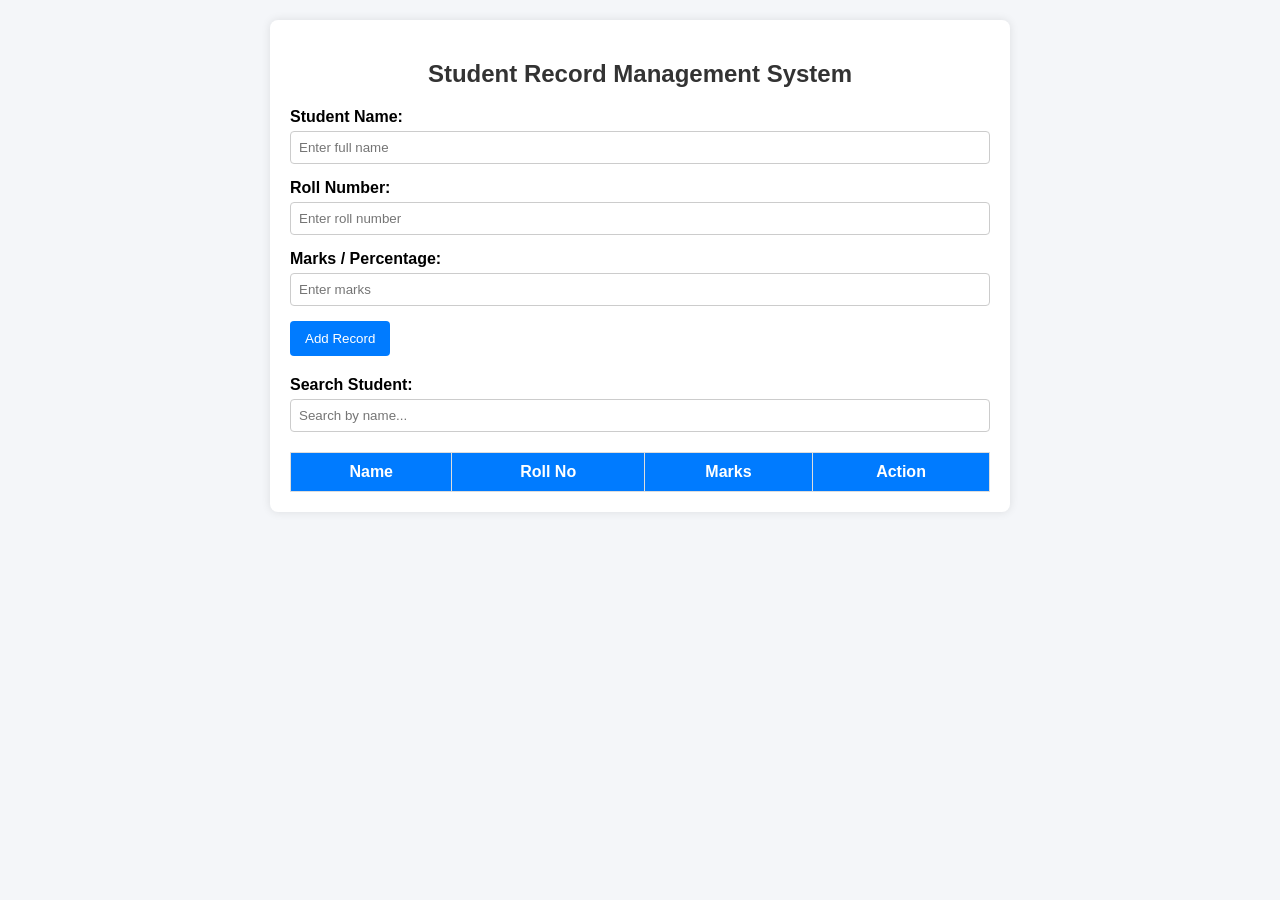
<file: student_record.html>
<!DOCTYPE html>
<html lang="en">
<head>
    <meta charset="UTF-8">
    <meta name="viewport" content="width=device-width, initial-scale=1.0">
    <title>Student Record Management System</title>
    <style>
        body {
            font-family: Arial, sans-serif;
            background-color: #f4f6f9;
            margin: 0;
            padding: 20px;
        }
        .container {
            max-width: 700px;
            margin: auto;
            background: white;
            padding: 20px;
            border-radius: 8px;
            box-shadow: 0px 0px 10px rgba(0,0,0,0.1);
        }
        h2 {
            text-align: center;
            color: #333;
        }
        .form-group {
            margin-bottom: 15px;
        }
        label {
            display: block;
            margin-bottom: 5px;
            font-weight: bold;
        }
        input {
            width: 100%;
            padding: 8px;
            box-sizing: border-box;
            border: 1px solid #ccc;
            border-radius: 4px;
        }
        button {
            background-color: #007bff;
            color: white;
            padding: 10px 15px;
            border: none;
            border-radius: 4px;
            cursor: pointer;
        }
        button:hover {
            background-color: #0056b3;
        }
        .search-box {
            margin: 20px 0;
        }
        table {
            width: 100%;
            border-collapse: collapse;
            margin-top: 10px;
        }
        th, td {
            border: 1px solid #ddd;
            padding: 10px;
            text-align: center;
        }
        th {
            background-color: #007bff;
            color: white;
        }
        .delete-btn {
            background-color: #dc3545;
            padding: 5px 10px;
        }
        .delete-btn:hover {
            background-color: #a71d2a;
        }
    </style>
</head>
<body>

<div class="container">
    <h2>Student Record Management System</h2>

    <!-- Form & Validation -->
    <form id="studentForm" onsubmit="addStudent(event)">
        <div class="form-group">
            <label for="studentName">Student Name:</label>
            <input type="text" id="studentName" placeholder="Enter full name">
        </div>
        <div class="form-group">
            <label for="rollNo">Roll Number:</label>
            <input type="text" id="rollNo" placeholder="Enter roll number">
        </div>
        <div class="form-group">
            <label for="marks">Marks / Percentage:</label>
            <input type="number" id="marks" placeholder="Enter marks">
        </div>
        <button type="submit">Add Record</button>
    </form>

    <!-- Search Functionality -->
    <div class="search-box">
        <label for="searchInput">Search Student:</label>
        <input type="text" id="searchInput" onkeyup="searchStudent()" placeholder="Search by name...">
    </div>

    <!-- Data Table -->
    <table>
        <thead>
            <tr>
                <th>Name</th>
                <th>Roll No</th>
                <th>Marks</th>
                <th>Action</th>
            </tr>
        </thead>
        <tbody id="studentTable">
            <!-- Dynamic records will be added here -->
        </tbody>
    </table>
</div>

<script>
    // Function 1 & 2: Form Validation & Add Student Record
    function addStudent(event) {
        event.preventDefault();
        let name = document.getElementById('studentName').value.trim();
        let roll = document.getElementById('rollNo').value.trim();
        let marks = document.getElementById('marks').value.trim();

        // Form Validation Check
        if (name === "" || roll === "" || marks === "") {
            alert("Error: Please fill in all fields!");
            return false;
        }

        let table = document.getElementById('studentTable');
        let row = table.insertRow();
        
        row.innerHTML = `<td>${name}</td>
                         <td>${roll}</td>
                         <td>${marks}</td>
                         <td><button class="delete-btn" onclick="deleteRow(this)">Delete</button></td>`;
        
        alert("Student record added successfully!");
        document.getElementById('studentForm').reset();
    }

    // Function 3: Delete Record
    function deleteRow(btn) {
        let row = btn.parentNode.parentNode;
        row.parentNode.removeChild(row);
        alert("Record deleted successfully.");
    }

    // Function 4: Search/Filter Records
    function searchStudent() {
        let input = document.getElementById('searchInput').value.toLowerCase();
        let table = document.getElementById('studentTable');
        let tr = table.getElementsByTagName('tr');

        for (let i = 0; i < tr.length; i++) {
            let td = tr[i].getElementsByTagName('td')[0];
            if (td) {
                let txtValue = td.textContent || td.innerText;
                if (txtValue.toLowerCase().indexOf(input) > -1) {
                    tr[i].style.display = "";
                } else {
                    tr[i].style.display = "none";
                }
            }
        }
    }
</script>

</body>
</html>
</file>
